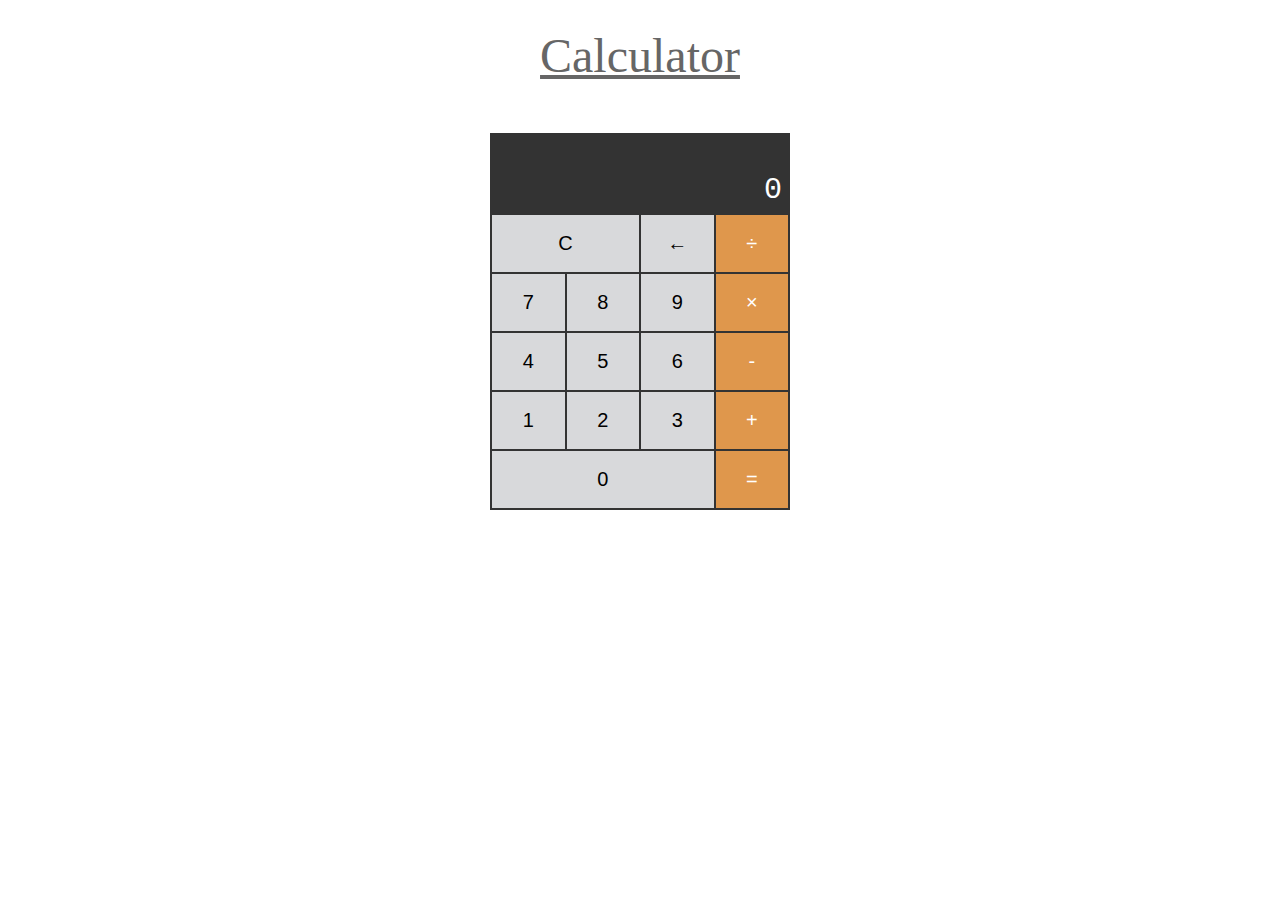
<file: calculator/index.html>
<!DOCTYPE html>
<html lang="en">
  <head>
    <meta charset="UTF-8" />
    <meta name="viewport" content="width=device-width, initial-scale=1.0" />
    <meta http-equiv="X-UA-Compatible" content="ie=edge" />
    <link rel="stylesheet" href="./style.css" />
    <title>Calculator</title>
  </head>

  <body class="page-body">
    <header class="heading">Calculator</header>

    <main class="calculator">
      <section class="calc-screen">
        0
      </section>

      <section class="calc-body">
        <div class="row">
          <button class="double btn">C</button>
          <button class="btn">←</button>
          <button class="btn">÷</button>
        </div>
        <div class="row">
          <button class="btn">7</button>
          <button class="btn">8</button>
          <button class="btn">9</button>
          <button class="btn">×</button>
        </div>
        <div class="row">
          <button class="btn">4</button>
          <button class="btn">5</button>
          <button class="btn">6</button>
          <button class="btn">-</button>
        </div>
        <div class="row">
          <button class="btn">1</button>
          <button class="btn">2</button>
          <button class="btn">3</button>
          <button class="btn">+</button>
        </div>
        <div class="row">
          <button class="triple btn">0</button>
          <button class="btn">=</button>
        </div>
      </section>
    </main>

    <script src="./script.js"></script>
  </body>
</html>
</file>
<file: calculator/style.css>
* {
  box-sizing: border-box;
}

.heading {
  margin: 20px 0 50px 0;
  /* text-align: center; */
  font-size: 3em;
  color: #666;
  font-family: "Snell Roundhand";
  text-decoration: underline;
}

.page-body {
  display: flex;
  flex-direction: column;
  align-items: center;
}

.calculator {
  display: flex;
  flex-direction: column;
  width: 300px;
  background-color: #333;
  color: white;
  font-family: "Courier New", Courier, monospace;
}

.calc-screen {
  height: 80px;
  font-size: 30px;
  padding: 40px 8px 0px 0px;
  text-align: right;
}

.calc-body {
  border: 1px solid #333;
}

.row {
  display: flex;
}

.btn {
  background-color: #d8d9db;
  border: 1px solid #333;
  padding: 17px;
  width: 25%;
  font-size: 20px;
  cursor: pointer;
}

.btn:hover {
  background-color: #ebebeb;
}

.btn:active {
  background-color: #bbbcbe;
}

.btn:last-child {
  background-color: #df974c;
  color: white;
}

.btn:last-child:hover {
  background-color: #dfb07e;
}

.btn:last-child:active {
  background-color: #dd8d37;
}

.double {
  flex: 2;
}

.triple {
  flex: 3;
}
</file>
